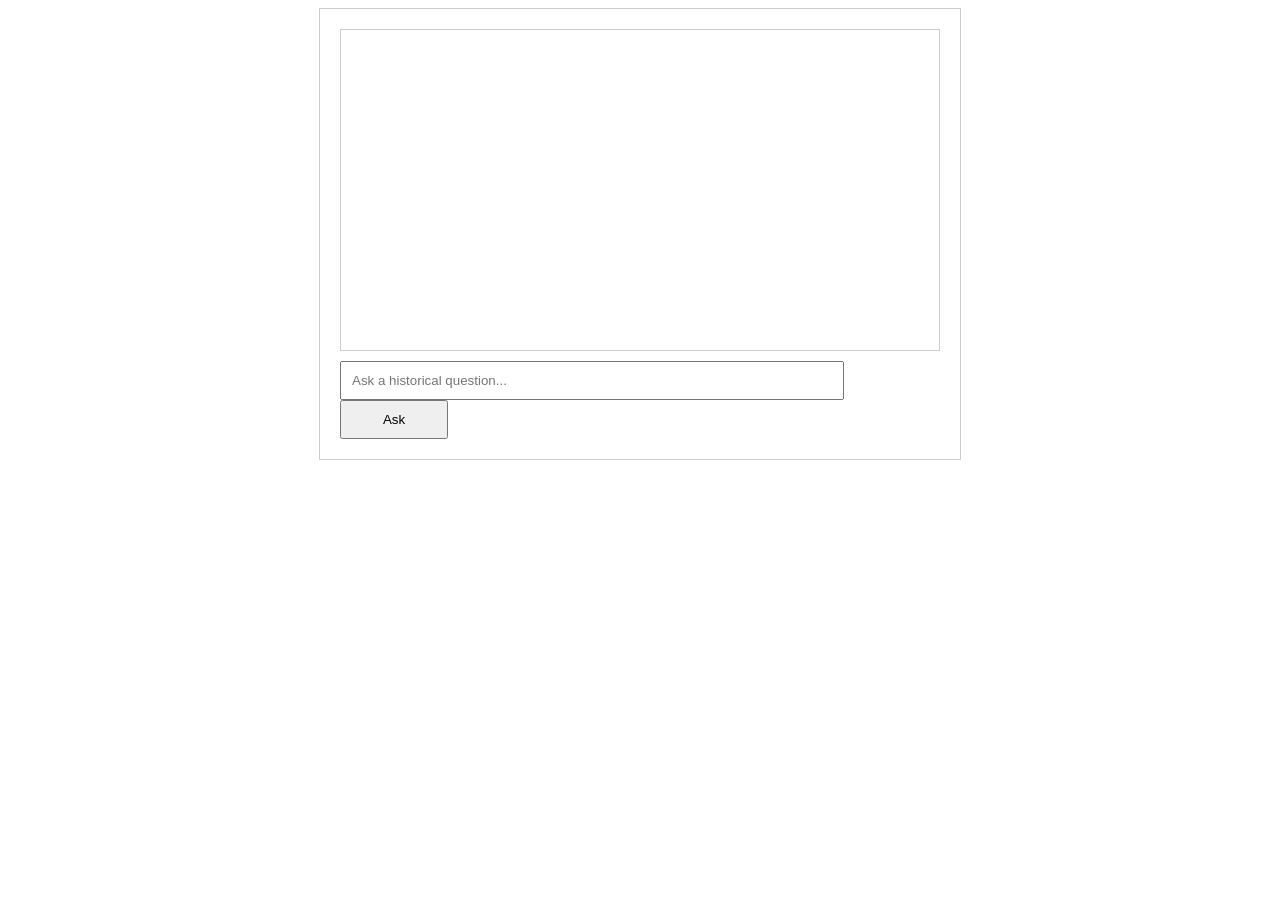
<file: index.html>
<!DOCTYPE html>
<html lang="en">
<head>
    <meta charset="UTF-8">
    <meta name="viewport" content="width=device-width, initial-scale=1.0">
    <title>Historical Chatbot</title>
    <link rel="stylesheet" href="style.css">
</head>
<body>
    <div id="chat-container">
        <div id="chat-box"></div>
        <input type="text" id="user-query" placeholder="Ask a historical question...">
        <button onclick="askQuestion()">Ask</button>
    </div>
    <script src="script.js"></script>
</body>
</html>
</file>
<file: style.css>
body {
    font-family: Arial, sans-serif;
}

#chat-container {
    width: 100%;
    max-width: 600px;
    margin: auto;
    border: 1px solid #ccc;
    padding: 20px;
}

#chat-box {
    height: 300px;
    overflow-y: auto;
    border: 1px solid #ccc;
    margin-bottom: 10px;
    padding: 10px;
}

#user-query {
    width: 80%;
    padding: 10px;
}

button {
    width: 18%;
    padding: 10px;
    cursor: pointer;
}
</file>
